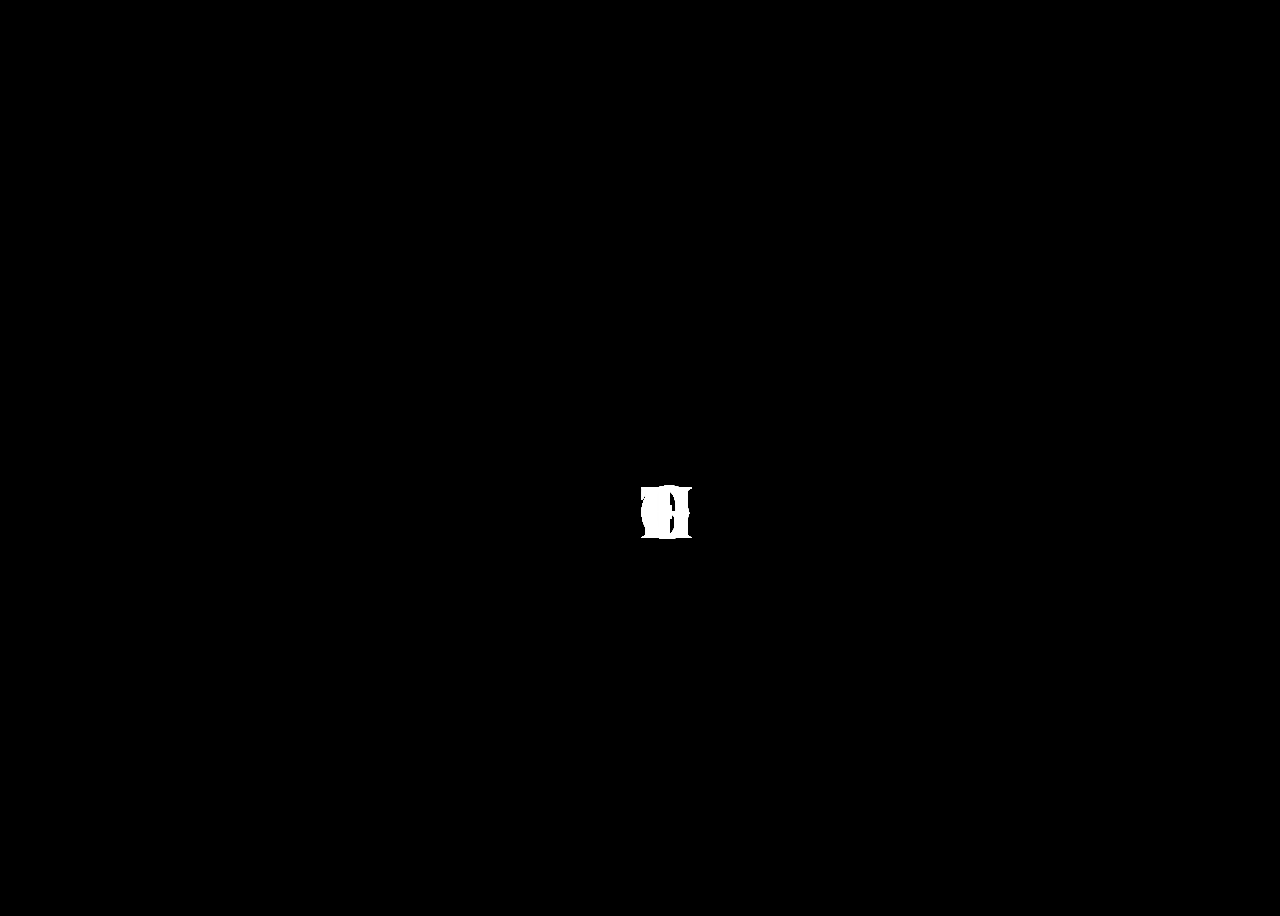
<file: spiral/index.html>
<!DOCTYPE html>
<html lang="en" >
<head>
  <meta charset="UTF-8">
  <title>test</title>
  <link rel="stylesheet" href="./style.css">

</head>
<body>
<!-- partial:index.partial.html -->
<main>
  <div class="spiral-text">T</div>
  <div class="spiral-text">H</div>
  <div class="spiral-text">E</div>
  <div class="spiral-text">G</div>
  <div class="spiral-text">U</div>
  <div class="spiral-text">I</div>
  <div class="spiral-text">L</div>
  <div class="spiral-text">D</div>
  <div class="spiral-text">T</div>
  <div class="spiral-text">H</div>
  <div class="spiral-text">E</div>
  <div class="spiral-text">G</div>
  <div class="spiral-text">U</div>
  <div class="spiral-text">I</div>
  <div class="spiral-text">L</div>
  <div class="spiral-text">D</div>
  <div class="spiral-text">T</div>
  <div class="spiral-text">H</div>
  <div class="spiral-text">E</div>
  <div class="spiral-text">G</div>
  <div class="spiral-text">U</div>
  <div class="spiral-text">I</div>
  <div class="spiral-text">L</div>
  <div class="spiral-text">D</div>
  <div class="spiral-text">T</div>
  <div class="spiral-text">H</div>
  <div class="spiral-text">E</div>
  <div class="spiral-text">G</div>
  <div class="spiral-text">U</div>
  <div class="spiral-text">I</div>
  <div class="spiral-text">L</div>
  <div class="spiral-text">D</div>
  <div class="spiral-text">T</div>
  <div class="spiral-text">H</div>
  <div class="spiral-text">E</div>
  <div class="spiral-text">G</div>
  <div class="spiral-text">U</div>
  <div class="spiral-text">I</div>
  <div class="spiral-text">L</div>
  <div class="spiral-text">D</div>
  <div class="spiral-text">T</div>
  <div class="spiral-text">H</div>
  <div class="spiral-text">E</div>
  <div class="spiral-text">G</div>
  <div class="spiral-text">U</div>
  <div class="spiral-text">I</div>
  <div class="spiral-text">L</div>
  <div class="spiral-text">D</div>
  <div class="spiral-text">T</div>
  <div class="spiral-text">H</div>
  <div class="spiral-text">E</div>
  <div class="spiral-text">G</div>
  <div class="spiral-text">U</div>
  <div class="spiral-text">I</div>
  <div class="spiral-text">L</div>
  <div class="spiral-text">D</div>
  <div class="spiral-text">T</div>
  <div class="spiral-text">H</div>
  <div class="spiral-text">E</div>
  <div class="spiral-text">G</div>
  <div class="spiral-text">U</div>
  <div class="spiral-text">I</div>
  <div class="spiral-text">L</div>
  <div class="spiral-text">D</div>
  <div class="spiral-text">T</div>
  <div class="spiral-text">H</div>
  <div class="spiral-text">E</div>
  <div class="spiral-text">G</div>
  <div class="spiral-text">U</div>
  <div class="spiral-text">I</div>
  <div class="spiral-text">L</div>
  <div class="spiral-text">D</div>
  <div class="spiral-text">T</div>
  <div class="spiral-text">H</div>
  <div class="spiral-text">E</div>
  <div class="spiral-text">G</div>
  <div class="spiral-text">U</div>
  <div class="spiral-text">I</div>
  <div class="spiral-text">L</div>
  <div class="spiral-text">D</div>
  <div class="spiral-text">T</div>
  <div class="spiral-text">H</div>
  <div class="spiral-text">E</div>
  <div class="spiral-text">G</div>
  <div class="spiral-text">U</div>
  <div class="spiral-text">I</div>
  <div class="spiral-text">L</div>
  <div class="spiral-text">D</div>
  <div class="spiral-text">T</div>
  <div class="spiral-text">H</div>
  <div class="spiral-text">E</div>
  <div class="spiral-text">G</div>
  <div class="spiral-text">U</div>
  <div class="spiral-text">I</div>
  <div class="spiral-text">L</div>
  <div class="spiral-text">D</div>
  <div class="spiral-text">T</div>
  <div class="spiral-text">H</div>
  <div class="spiral-text">E</div>
  <div class="spiral-text">G</div>
  <div class="spiral-text">U</div>
  <div class="spiral-text">I</div>
  <div class="spiral-text">L</div>
  <div class="spiral-text">D</div>
  <div class="spiral-text">T</div>
  <div class="spiral-text">H</div>
  <div class="spiral-text">E</div>
  <div class="spiral-text">G</div>
  <div class="spiral-text">U</div>
  <div class="spiral-text">I</div>
  <div class="spiral-text">L</div>
  <div class="spiral-text">D</div>
  <div class="spiral-text">T</div>
  <div class="spiral-text">H</div>
  <div class="spiral-text">E</div>
  <div class="spiral-text">G</div>
  <div class="spiral-text">U</div>
  <div class="spiral-text">I</div>
  <div class="spiral-text">L</div>
  <div class="spiral-text">D</div>
  <div class="spiral-text">T</div>
  <div class="spiral-text">H</div>
  <div class="spiral-text">E</div>
  <div class="spiral-text">G</div>
  <div class="spiral-text">U</div>
  <div class="spiral-text">I</div>
  <div class="spiral-text">L</div>
  <div class="spiral-text">D</div>
  <div class="spiral-text">T</div>
  <div class="spiral-text">H</div>
  <div class="spiral-text">E</div>
  <div class="spiral-text">G</div>
  <div class="spiral-text">U</div>
  <div class="spiral-text">I</div>
  <div class="spiral-text">L</div>
  <div class="spiral-text">D</div>
  <div class="spiral-text">T</div>
  <div class="spiral-text">H</div>
  <div class="spiral-text">E</div>
  <div class="spiral-text">G</div>
  <div class="spiral-text">U</div>
  <div class="spiral-text">I</div>
  <div class="spiral-text">L</div>
  <div class="spiral-text">D</div>
  <div class="spiral-text">T</div>
  <div class="spiral-text">H</div>
  <div class="spiral-text">E</div>
  <div class="spiral-text">G</div>
  <div class="spiral-text">U</div>
  <div class="spiral-text">I</div>
  <div class="spiral-text">L</div>
  <div class="spiral-text">D</div>
  <div class="spiral-text">T</div>
  <div class="spiral-text">H</div>
  <div class="spiral-text">E</div>
  <div class="spiral-text">G</div>
  <div class="spiral-text">U</div>
  <div class="spiral-text">I</div>
  <div class="spiral-text">L</div>
  <div class="spiral-text">D</div>
  <div class="spiral-text">T</div>
  <div class="spiral-text">H</div>
  <div class="spiral-text">E</div>
  <div class="spiral-text">G</div>
  <div class="spiral-text">U</div>
  <div class="spiral-text">I</div>
  <div class="spiral-text">L</div>
  <div class="spiral-text">D</div>
  <div class="spiral-text">T</div>
  <div class="spiral-text">H</div>
  <div class="spiral-text">E</div>
  <div class="spiral-text">G</div>
  <div class="spiral-text">U</div>
  <div class="spiral-text">I</div>
  <div class="spiral-text">L</div>
  <div class="spiral-text">D</div>
  <div class="circle"></div>
  <div class="KV-text">The Guild</img>
    <div class="sub-text">White clouds that rose clouds chase
      Till the sky laughs round.</div>
  </div>
</main>
<!-- partial -->
  <script src='https://unpkg.co/gsap@3/dist/gsap.min.js'></script><script  src="./script.js"></script>

</body>
</html>
</file>
<file: spiral/style.css>
@import url("https://fonts.googleapis.com/css2?family=DM+Serif+Display&display=swap");
body {
  min-height: 100vh;
  display: flex;
  justify-content: center;
  align-items: center;
  overflow: hidden;
  perspective: 52vw;
  background: black;
  font-family: "DM Serif Display", serif;
}

main {
  display: none;
  --duration: 186400ms;
  position: relative;
  transform-style: preserve-3d;
}
main .spiral-text {
  color: rgba(255, 255, 255, 0.6);
  font-size: 6vw;
  position: absolute;
  top: 0;
  left: 0;
  animation: spiral var(--duration) infinite reverse ease-out both;
  will-change: transform;
}
main .circle {
  position: absolute;
  top: 50%;
  left: 50%;
  transform: translate(-46%, -50%);
  background-color: black;
  border-radius: 50%;
}
main .KV-text {
  position: absolute;
  text-align: center;
  display: block;
  justify-content: center;
  align-items: center;
  color: white;
  letter-spacing: 0.2em;
  font-size: 4vw;
  margin-left: -13.5vw;
  opacity: 0;
}
main .KV-text .sub-text {
  font-size: 1vw;
  letter-spacing: 0.1em;
  white-space: nowrap;
  margin-top: 1vw;
  line-height: 1.8;
}

@keyframes spiral {
  0%, 1% {
    transform: translateZ(-200vw) rotateZ(0deg) translateX(0vw) rotateY(0deg) rotateX(0deg);
    opacity: 0;
  }
  100% {
    transform: translateZ(0) rotateZ(2970deg) translateX(60vw) rotateY(8080deg) rotateX(12160deg);
  }
}
</file>
